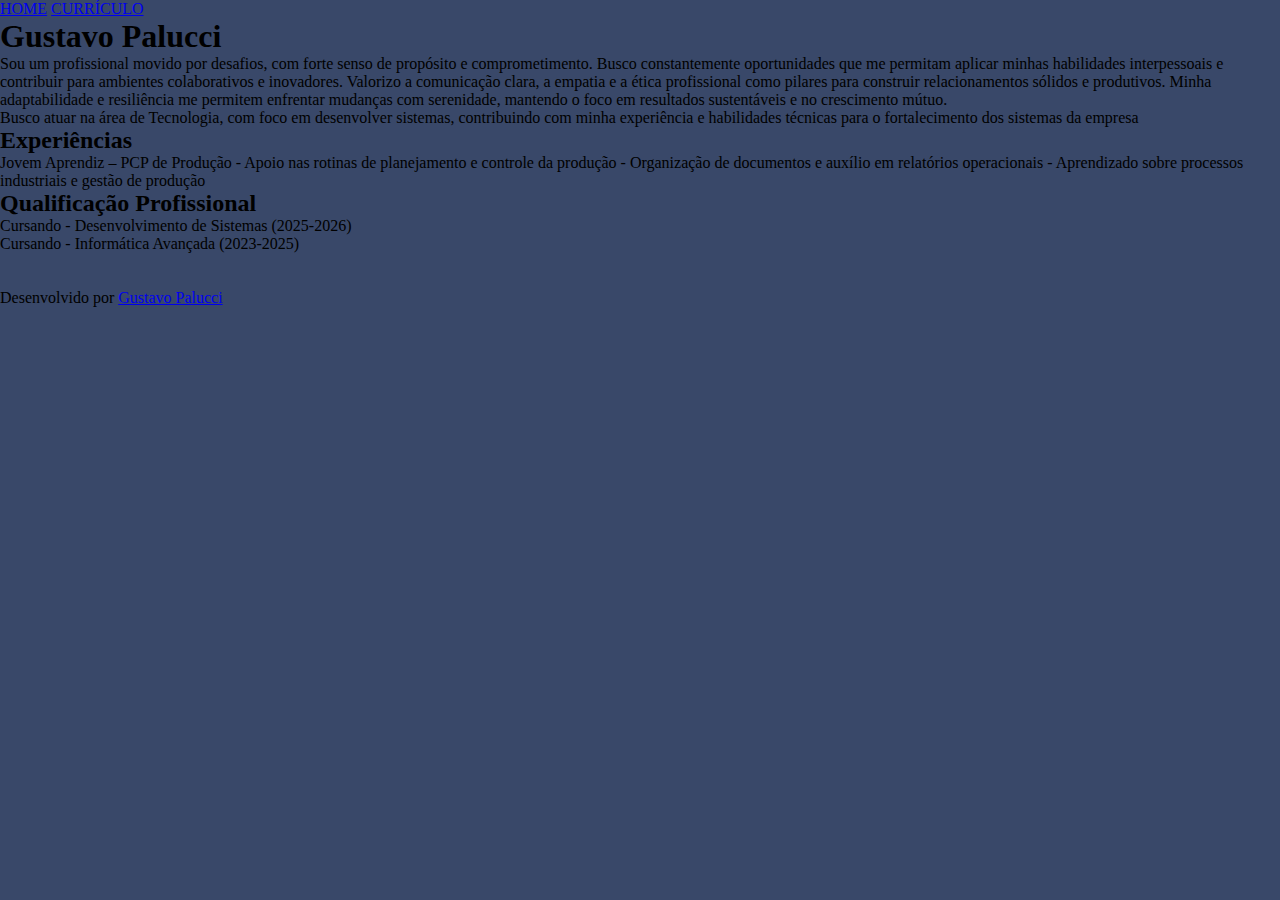
<file: curriculo.html>
<!DOCTYPE html>
<html lang="pt-br">
<head>
    <meta charset="UTF-8">
    <meta name="viewport" content="width=device-width, initial-scale=1.0">
    <title>Currículo</title>
    <link rel="stylesheet" href="style.css">
    <link rel="stylesheet" href="https://cdnjs.cloudflare.com/ajax/libs/font-awesome/6.0.0-beta3/css/all.min.css">
</head>
<body>
    <header class="cabecalho">

        <nav class="cabecalho-menu">

            <a class="cabecalho-menu-links" href="index.html">HOME</a>

           
            <a class="cabecalho-menu-links" href="curriculo.html">CURRÍCULO</a>
            
        </nav>

    </header>

    <main class="conteudo">
        <section class="apresentacao-conteudo">
            <h1 class="apresentacao-conteudo-titulo">Gustavo Palucci</h1>
            <p class="apresentacao-conteudo-texto">
<li>Sou um profissional movido por desafios, com forte senso de propósito e comprometimento. Busco constantemente oportunidades que me permitam aplicar minhas habilidades interpessoais e contribuir para ambientes colaborativos e inovadores. Valorizo a comunicação clara, a empatia e a ética profissional como pilares para construir relacionamentos sólidos e produtivos. Minha adaptabilidade e resiliência me permitem enfrentar mudanças com serenidade, mantendo o foco em resultados sustentáveis e no crescimento mútuo.</li>
<li>Busco atuar na área de Tecnologia, com foco em desenvolver sistemas, contribuindo com minha experiência e habilidades técnicas para o fortalecimento dos sistemas da empresa</li>

            </p>
            <h2 class="apresentacao-conteudo-titulo">Experiências</h2>

            <p class="apresentacao-conteudo-texto">
                <ul class="apresentacao-conteudo-texto">
                   <li>Jovem Aprendiz – PCP de Produção
- Apoio nas rotinas de planejamento e controle da produção
- Organização de documentos e auxílio em relatórios operacionais
- Aprendizado sobre processos industriais e gestão de produção
</li>
    
                </ul>
            </p>

            <h2 class="apresentacao-conteudo-titulo">Qualificação Profissional</h2>

            <p class="apresentacao-conteudo-texto">
                <ul class="apresentacao-conteudo-texto">
                   <li>Cursando - Desenvolvimento de Sistemas (2025-2026)</a></li>
                   <li>Cursando - Informática Avançada (2023-2025)</li>
                   
                </ul>
            </p>


        </section>
    </main>

    <br></br>

<footer class="rodape">

<p>
    Desenvolvido por <a href="https://github.com/gustavopalucci">Gustavo Palucci</a>
</p>

</footer>
</body>
</html>
</file>
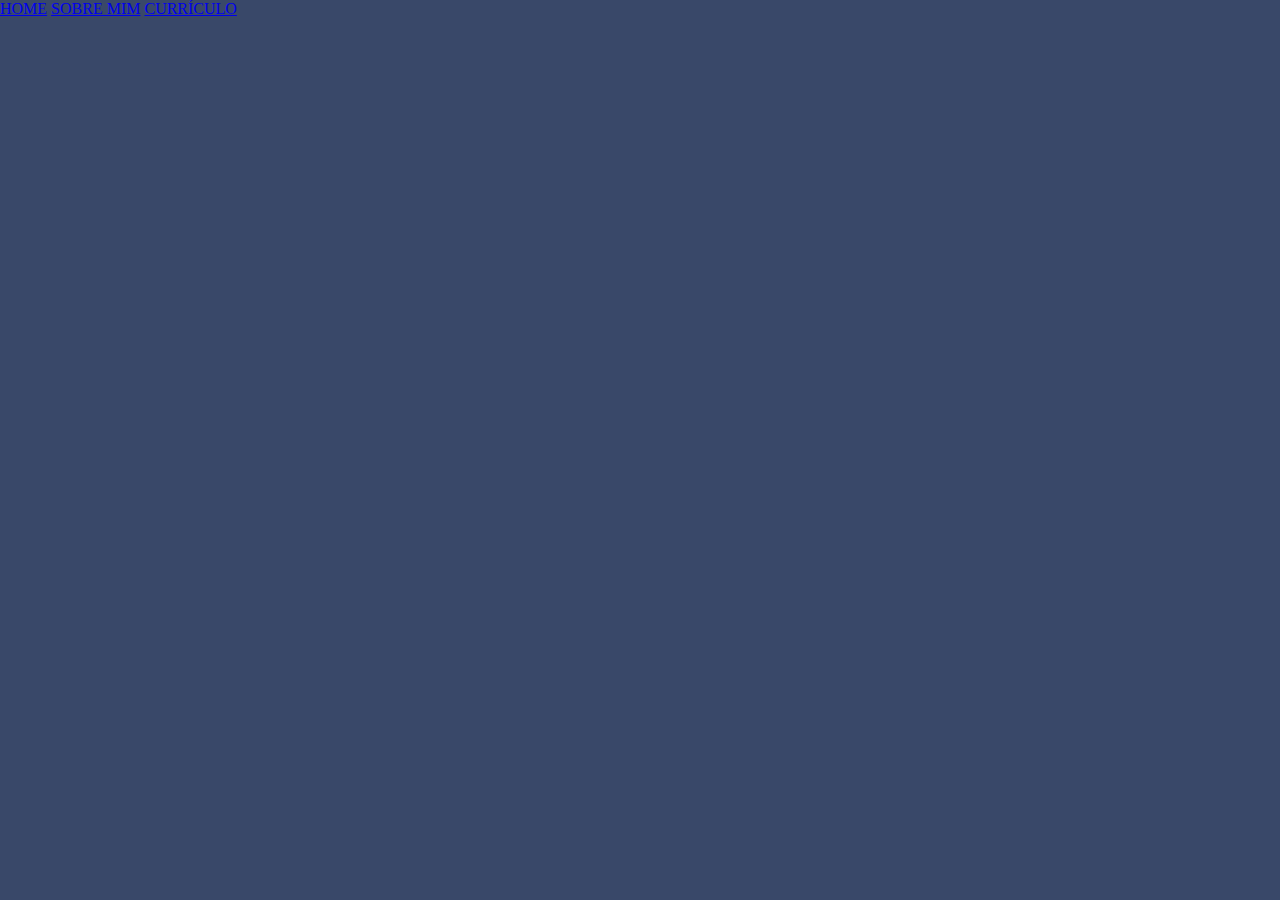
<file: currículo.html>
<!DOCTYPE html>
<html lang="pt-br">
<head>
    <meta charset="UTF-8">
    <meta name="viewport" content="width=device-width, initial-scale=1.0">
    <title>Portfólio Gustavo Palucci</title>
    <link rel="stylesheet" href="./style.css">
    <link rel="stylesheet" href="https://cdnjs.cloudflare.com/ajax/libs/font-awesome/6.0.0-beta3/css/all.min.css">
</head>
<body>
    <header class="cabecalho">
        <nav class="cabecalho-menu">
            <a class="cabecalho-menu-links" href="index.html">HOME</a>

            <a class="cabecalho-menu-links" href="sobremim.html">SOBRE MIM</a>

            <a class="cabecalho-menu-links" href="curriculo.html">CURRÍCULO</a>
        </nav>
    </header>
</body>
</html>
</file>
<file: style.css>
* {
    margin: 0;
    padding: 0;
}

body {
    height: 100vh;
    background-color: rgb(57, 72, 105);
}
</file>
